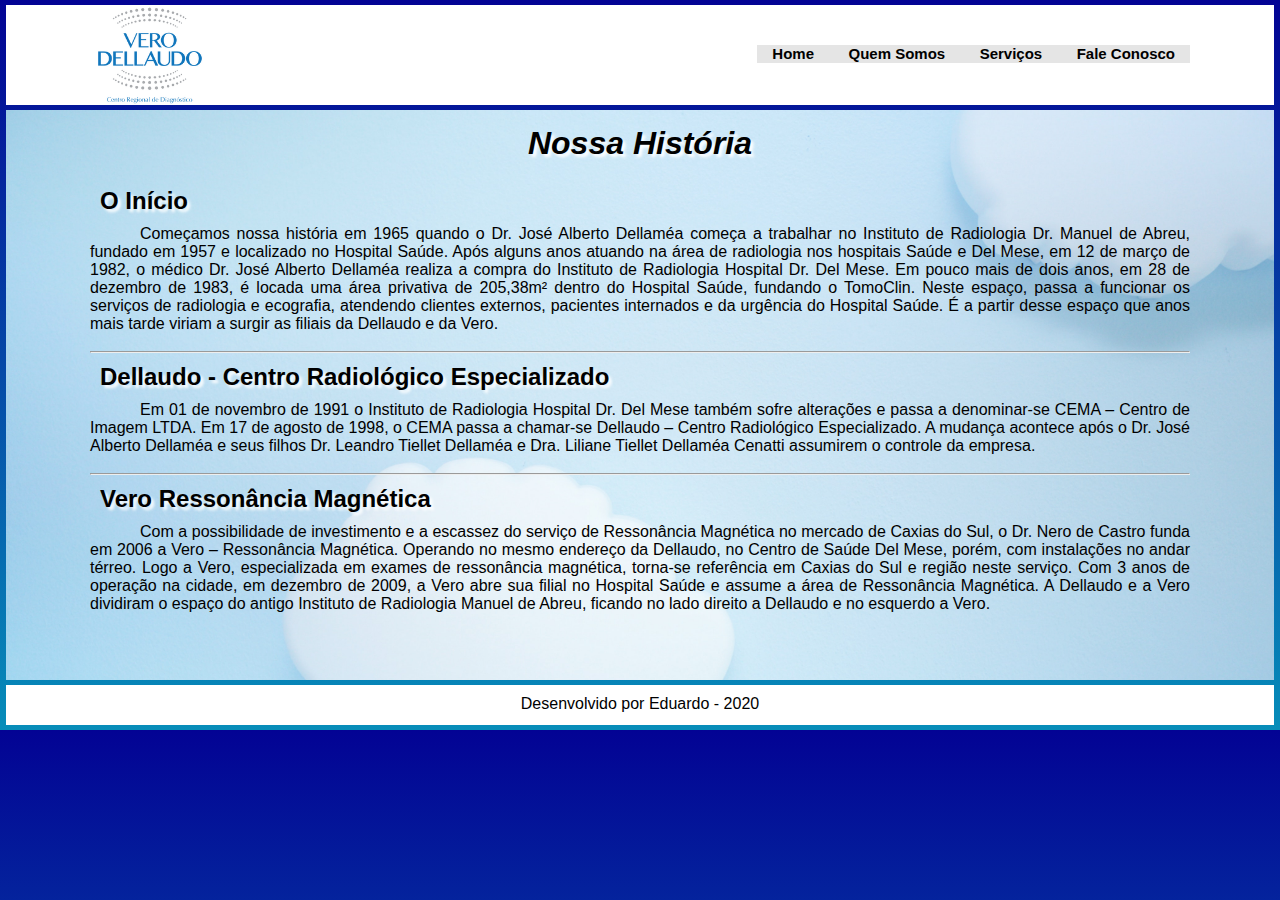
<file: index.html>
<!DOCTYPE html>
<html lang="pt-BR">

<head>
    <meta charset="utf-8">
    <title></title>
    <link rel="stylesheet" type="text/css" href="styles.css">

</head>

<body>

    <!-- Cabeçalho -->
    <header>
        <div class="container">
            <a id="logo">
                <a href="https://verodellaudo.com.br/">
                    <img src="Imagens/imgvero.png" height="100">
                </a>
            </a>
            <div id="menu" class="efeito">
                <a href="#">Home</a>
                <a href="#">Quem Somos</a>
                <a href="#">Serviços</a>
                <a href="#">Fale Conosco</a>
            </div>
        </div>
    </header>

    <!-- Conteúdo --->
    <div id="principal">
        <div class="container">
            <h1>Nossa História</h1>
            <h2>O Início</h2>
            <p> Começamos nossa história em 1965 quando o Dr. José Alberto Dellaméa começa a trabalhar no Instituto de Radiologia Dr. Manuel de Abreu, fundado em 1957 e localizado no Hospital Saúde. Após alguns anos atuando na área de radiologia nos hospitais
                Saúde e Del Mese, em 12 de março de 1982, o médico Dr. José Alberto Dellaméa realiza a compra do Instituto de Radiologia Hospital Dr. Del Mese. Em pouco mais de dois anos, em 28 de dezembro de 1983, é locada uma área privativa de 205,38m²
                dentro do Hospital Saúde, fundando o TomoClin. Neste espaço, passa a funcionar os serviços de radiologia e ecografia, atendendo clientes externos, pacientes internados e da urgência do Hospital Saúde. É a partir desse espaço que anos mais
                tarde viriam a surgir as filiais da Dellaudo e da Vero.
            </p>
            <br>
            <hr>
            <h2>Dellaudo - Centro Radiológico Especializado</h2>
            <p>Em 01 de novembro de 1991 o Instituto de Radiologia Hospital Dr. Del Mese também sofre alterações e passa a denominar-se CEMA – Centro de Imagem LTDA. Em 17 de agosto de 1998, o CEMA passa a chamar-se Dellaudo – Centro Radiológico Especializado.
                A mudança acontece após o Dr. José Alberto Dellaméa e seus filhos Dr. Leandro Tiellet Dellaméa e Dra. Liliane Tiellet Dellaméa Cenatti assumirem o controle da empresa.</p>
            <br>
            <hr>
            <h2>Vero Ressonância Magnética</h2>
            <p>Com a possibilidade de investimento e a escassez do serviço de Ressonância Magnética no mercado de Caxias do Sul, o Dr. Nero de Castro funda em 2006 a Vero – Ressonância Magnética. Operando no mesmo endereço da Dellaudo, no Centro de Saúde
                Del Mese, porém, com instalações no andar térreo. Logo a Vero, especializada em exames de ressonância magnética, torna-se referência em Caxias do Sul e região neste serviço. Com 3 anos de operação na cidade, em dezembro de 2009, a Vero
                abre sua filial no Hospital Saúde e assume a área de Ressonância Magnética. A Dellaudo e a Vero dividiram o espaço do antigo Instituto de Radiologia Manuel de Abreu, ficando no lado direito a Dellaudo e no esquerdo a Vero.</p>

        </div>
    </div>

    <!-- Rodapé -->
    <footer>Desenvolvido por Eduardo - 2020</footer>


</body>

</html>
</file>
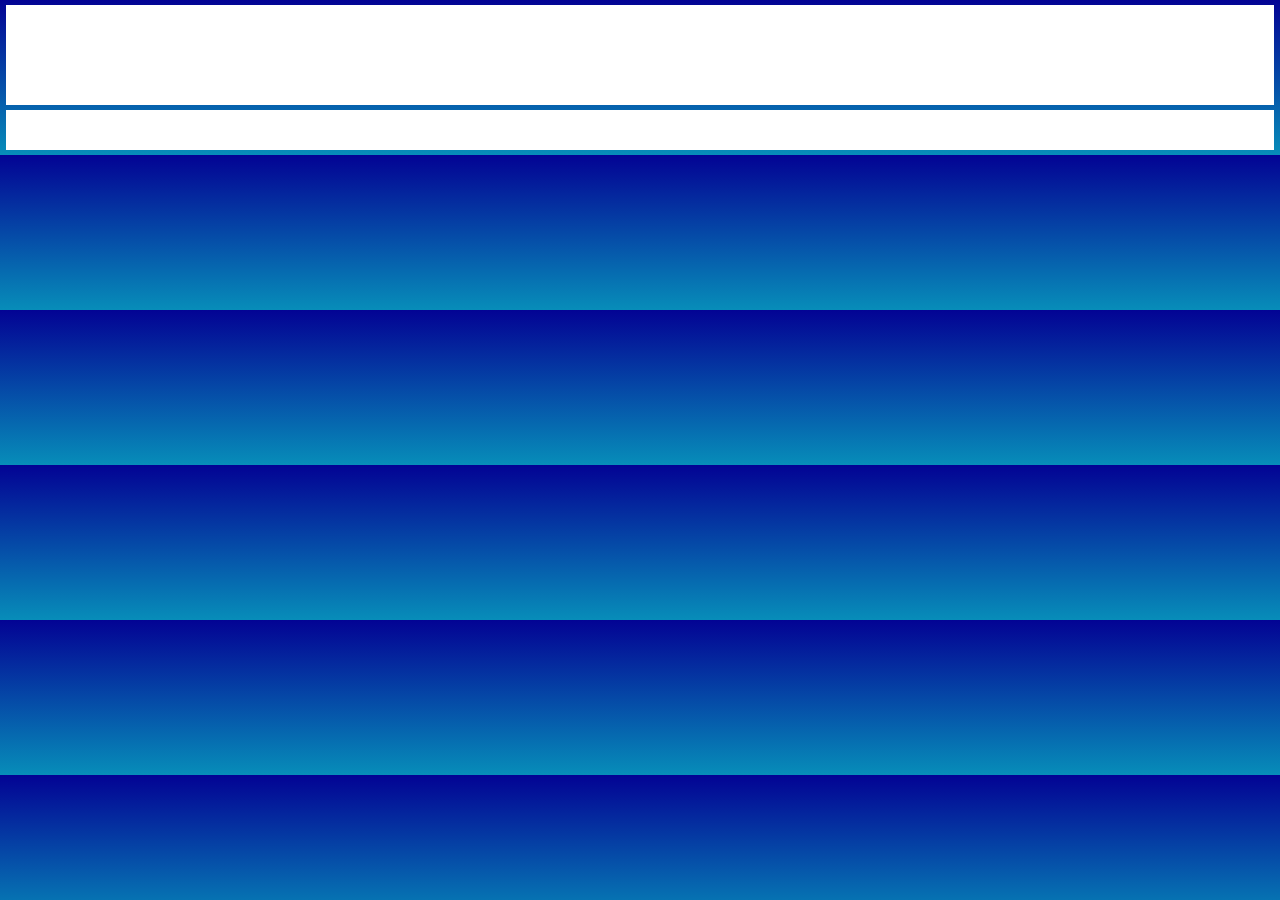
<file: Início HTML padrão.html>
<!DOCTYPE html>
<html lang="pt-BR">

<head>
    <meta charset="utf-8">
    <title></title>
    <link rel="stylesheet" type="text/css" href="styles.css">
</head>

<body>
    <!-- Cabeçalho -->
    <header>
        <nav></nav>
    </header>
    <!-- Conteúdo -->
    <div>
        <article>
            <section></section>
        </article>

        <aside></aside>

    </div>
    <!-- Rodapé -->
    <footer></footer>

</body>

</html>
</file>
<file: styles.css>
/*Tags*/

body {
    background-image: linear-gradient(rgb(3, 3, 148), rgb(7, 141, 185));
}

p {
    color: #000000;
    text-indent: 50px;
    text-align: justify;
    font-family: Helvetica, Arial, sans-serif;
    /*vai utilizar a fonte na ordem apresentada*/
}


/*elimina as margens padrão do navegador*/

* {
    margin: 0;
    padding: 0;
    font-family: Arial, Helvetica, sans-serif;
    /*fonte no elemento * aplica-se à página inteira*/
}

header {
    background-color: rgb(255, 255, 255);
    height: 100px;
    /*tamanho vertical do elemento*/
    margin: 5px 0.5%;
}

footer {
    clear: both;
    /*usar sempre que tiver um float na propriedade acima*/
    background-color: white;
    height: 20px;
    text-align: center;
    margin: 5px 0.5%;
    padding: 10px;
}

h1 {
    color: black;
    font-style: italic;
    text-shadow: 3px 3px 3px white;
    padding: 15px;
    font-family: 'Segoe UI', Tahoma, Geneva, Verdana, sans-serif;
}

h2 {
    color: black;
    text-shadow: 3px 3px 3px white;
    padding: 10px;
    text-align: left;
    font-family: 'Segoe UI', Tahoma, Geneva, Verdana, sans-serif;
}


/*IDs*/

#principal {
    clear: both;
    text-align: center;
    min-height: 570px;
    margin: 5px 0.5%;
    background-image: url(Imagens/Background1.jpg);
    background-size: 100%;
}

#logo {
    /*min-height: 200px;
    width: 60%;
    /*tamanho horizontal do elemento*/
    float: left;
}


/*id da div, para propriedades exclusivas a um elemento*/

#menu {
    margin-top: 40px;
    float: right;
    /*min-height: 200px;
    width: 40%;
    
    /*usado para as divs ficarem lado a lado*/
}

#menu a {
    font-weight: bold;
    font-size: 15px;
    text-decoration: none;
    color: black;
    padding: 15px;
}

#menu a:hover {
    color: white;
    text-shadow: 1px 1px 1px black;
    -webkit-transition: 0.5s;
}


/*Class*/

.container {
    width: 1100px;
    margin: auto;
}

.efeito {
    background-color: rgba(0, 0, 0, 0.1);
}
</file>
